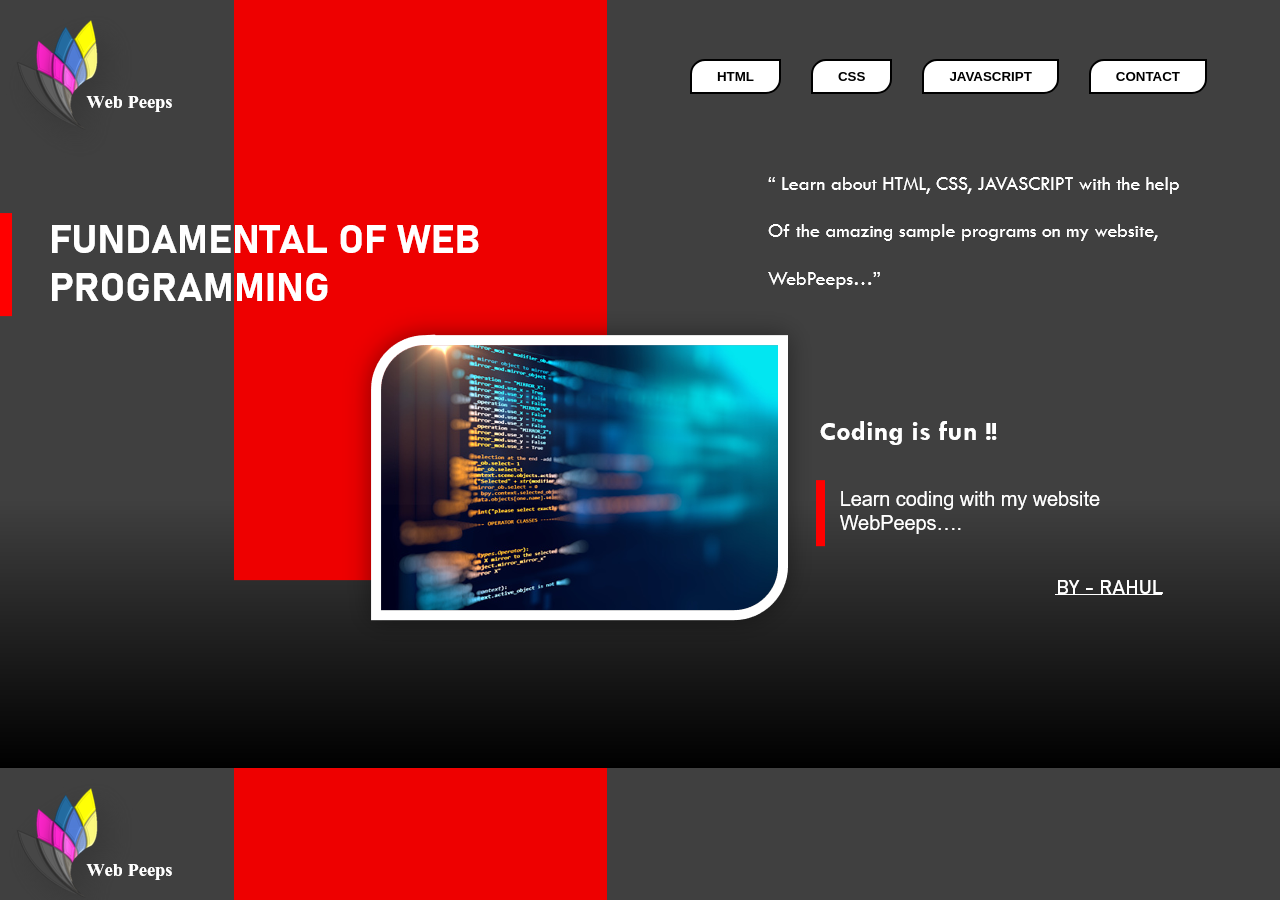
<file: index.html>
<!DOCTYPE html>
<html lang="en" style="height:500px;">

<head>
    <meta charset="UTF-8">
    <meta http-equiv="X-UA-Compatible" content="IE=edge">
    <meta name="viewport" content="width=device-width, initial-scale=1.0">
    <title>FWP Project website</title>
    <link rel="stylesheet" type="text/css" href="fonts.css">

</head>
<style>
    *{
        padding: 8px 25px;
        border-top-left-radius: 15px;
        border-bottom-right-radius: 15px;        
    }
    
    button{
        float: right;
        margin: 15px;
        background: white;
        color: black;
        font-weight: bolder;
        border: 2px solid black;
        margin-top: 3%;
        font-family: 'Segoe UI', Tahoma, Geneva, Verdana, sans-serif;
        cursor: pointer;
    }

    a:hover{
        color: rgb(196, 59, 81);
    }

</style>

<body background="Images/0.png">

    <a href="file:///D:/FWP%20project/Contact.html"><button type="button">CONTACT</button></a>
    <a href="file:///D:/FWP%20project/javascript%20str.html"><button type="button">JAVASCRIPT</button></a>
    <a href="file:///D:/FWP%20project/css%20str.html"><button type="button">CSS</button></a>
    <a href="file:///D:/FWP%20project/html%20str.html"><button type="button">HTML</button></a>

</body>
</html>
</file>
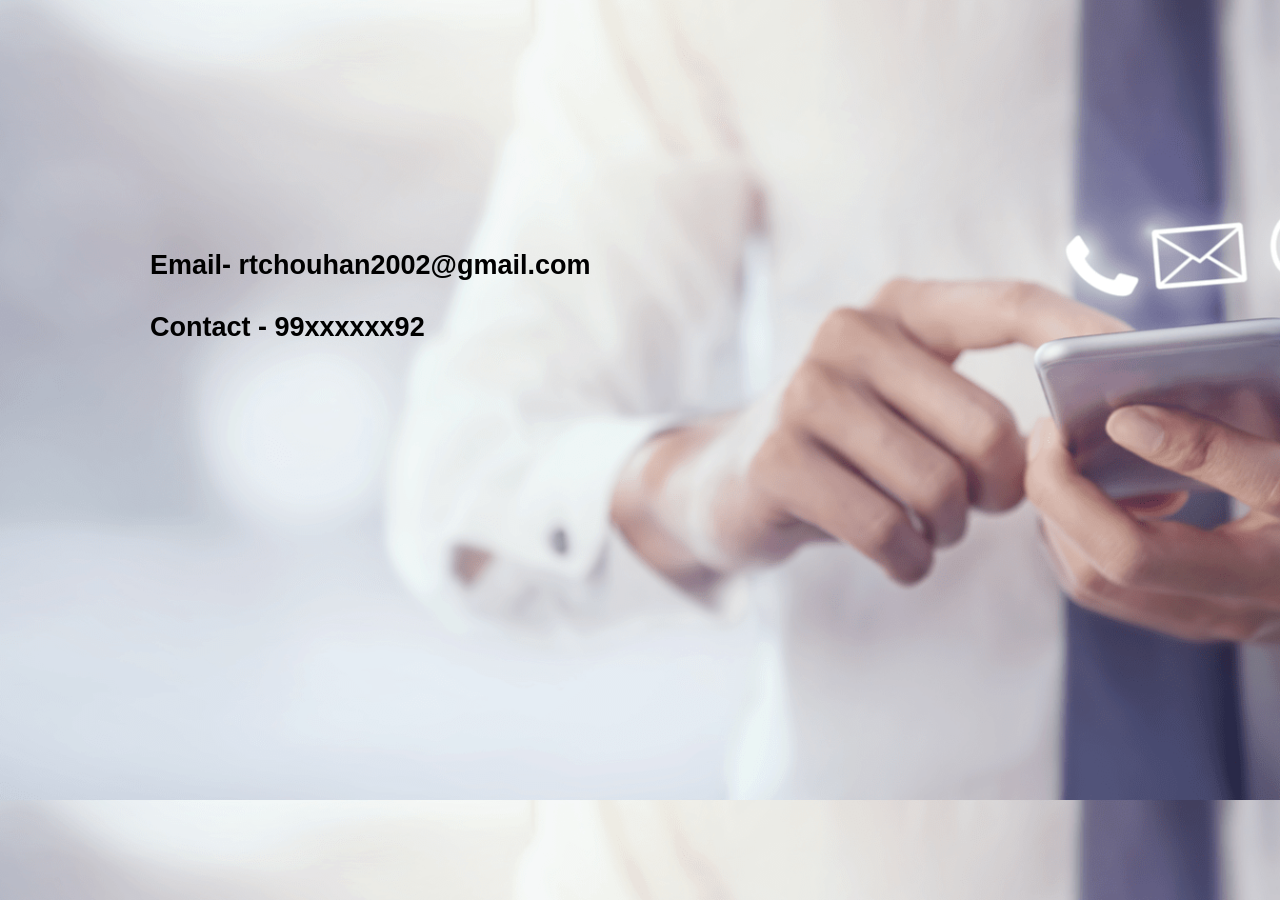
<file: contact.html>
<html>
<head>
    <title>Contact</title>
    <style>
        body{
            color: black;
            margin: 250px 150px;
            font-size: large;
            font-family: Arial, Helvetica, sans-serif;
        }
    </style>
</head>
<body background="Images/cnt.png">
    <h2> Email- rtchouhan2002@gmail.com<br><br>
         Contact - 99xxxxxx92
    </h2>
</body>
</html>
</file>
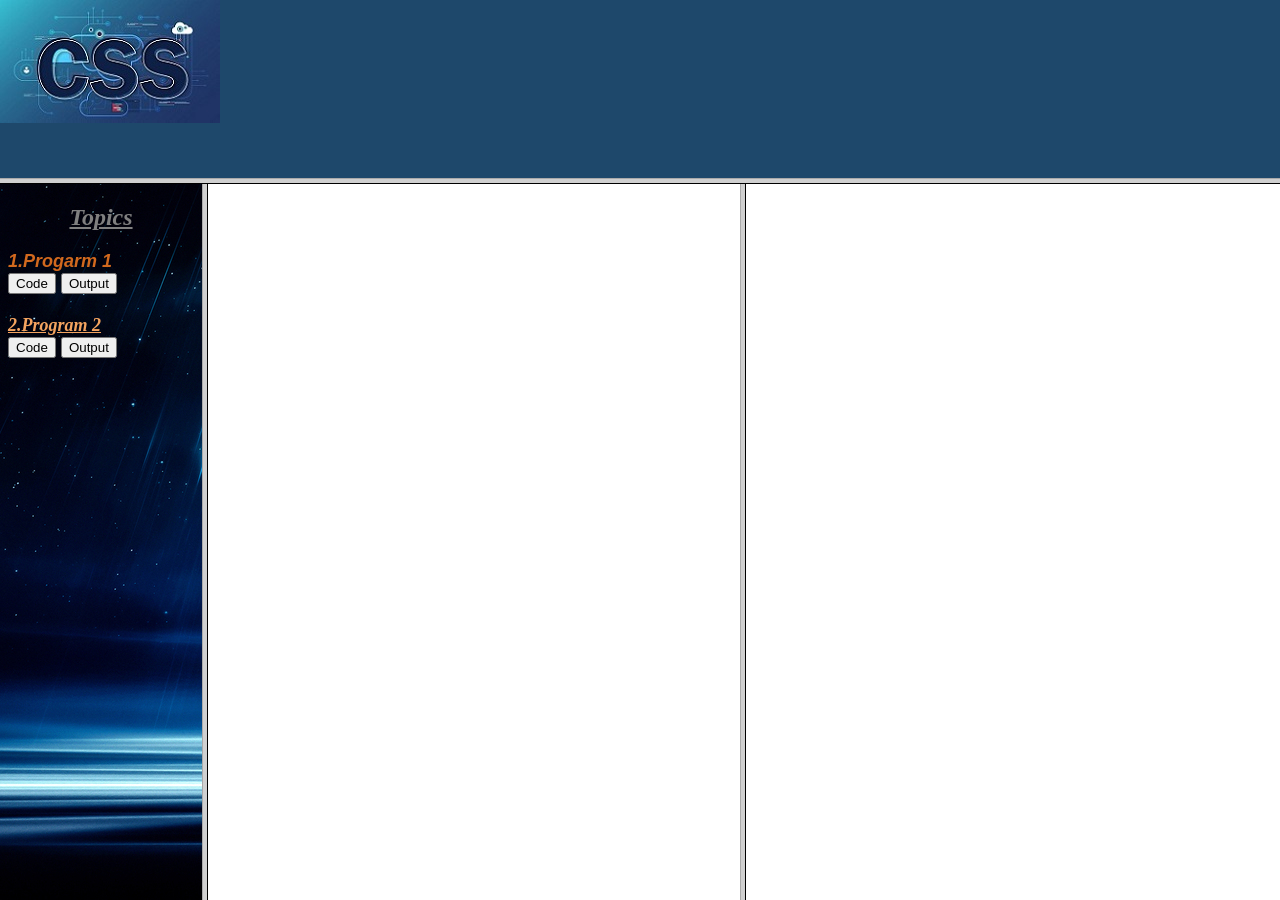
<file: css str.html>
<html>
<head>
<title>css str</title>
</head>

<link rel="stylesheet" type="text/css" href="fonts.css">

<frameset rows="20%,*">
<frame src="Images/css.jpg" class="my">

<frameset cols="16%,42%,*" noresize="noresize">
<frame src="css.html" noresize="noresize">
<frame name="first">

<frame name="second">
</frameset>

</html>
</file>
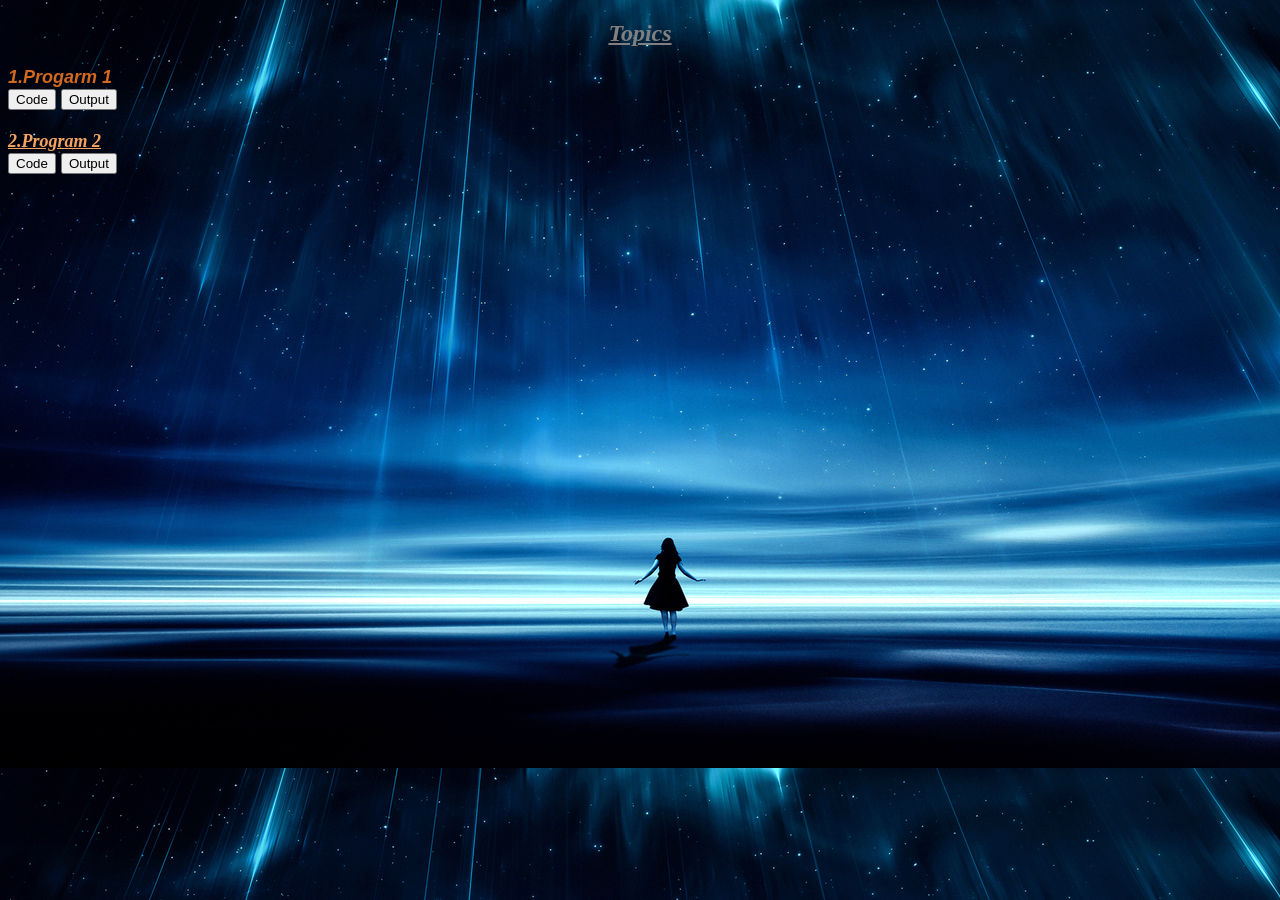
<file: css.html>
<!DOCTYPE html>
<html lang="en">
<head>
    <meta charset="UTF-8">
    <meta http-equiv="X-UA-Compatible" content="IE=edge">
    <meta name="viewport" content="width=device-width, initial-scale=1.0">
    <title>CSS programs</title>
</head>

<link rel="stylesheet" type="text/css" href="fonts.css">

<body text="grey" background="Images/6.jpg">
    <u><i><center><h2>Topics</h2></center></u></i>
    
    <h3>
    1.Progarm 1<a href="programs/cp1.txt" target="first"><br><input type="button" value="Code"></a>
    <a href="programs/CP-1.html" target="second"><input type="button" value="Output"><br><br>
    
    2.Program 2<a href="programs/cp2.txt" target="first"><br><input type="button" value="Code"></a>
    <a href="programs/CP-2.html" target="second"><input type="button" value="Output"></a><br><br>
    
    </h3>
    
</body>

</html>
</file>
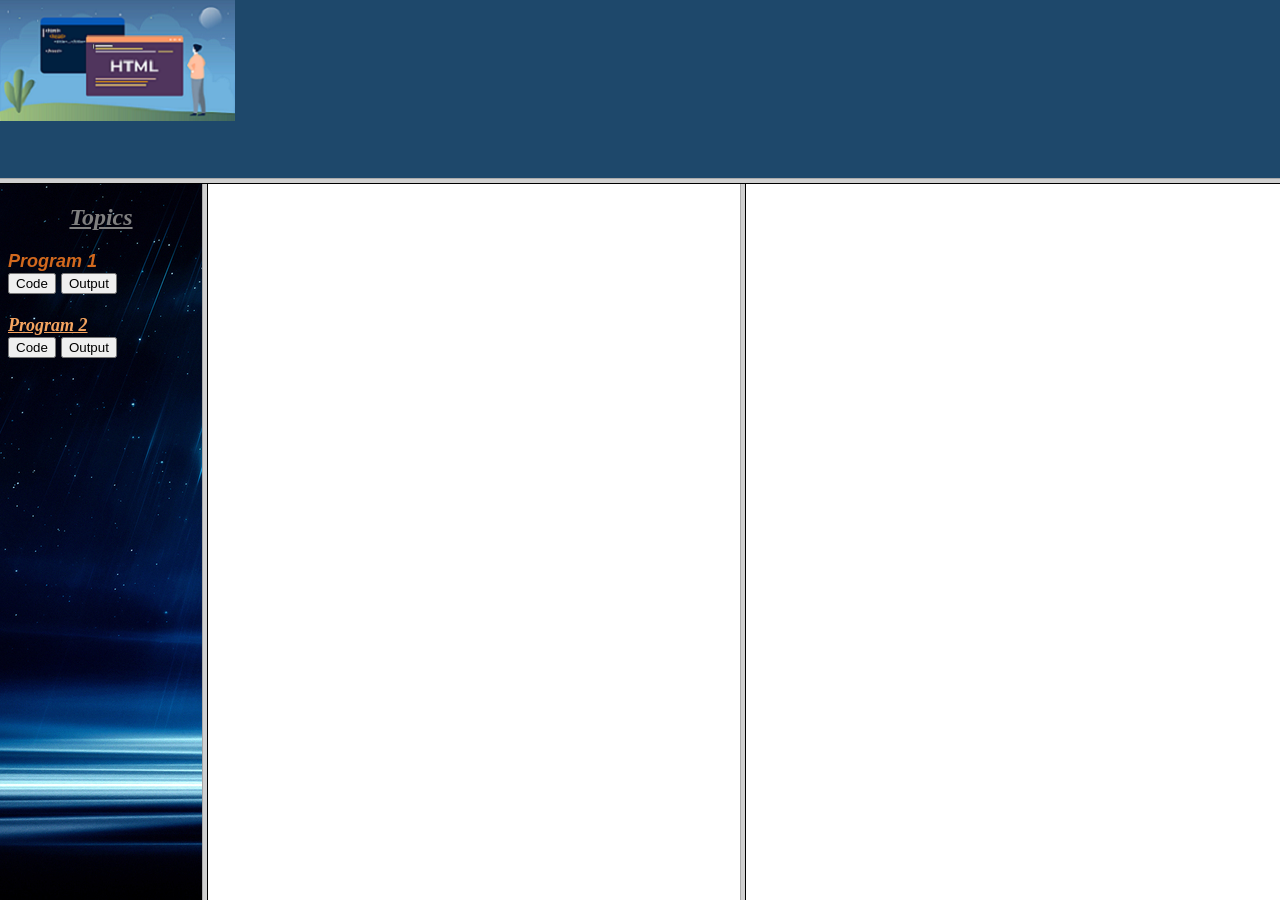
<file: html str.html>
<html>
<head>
<title>HTML programs</title>
</head>

<link rel="stylesheet" type="text/css" href="fonts.css">


<frameset rows="20%,*">
<frame src="Images/html.png" class="my">

<frameset cols="16%,42%,*" noresize="noresize">
<frame src="html.html" noresize="noresize">
<frame name="first">

<frame name="second">
</frameset>

</html>
</file>
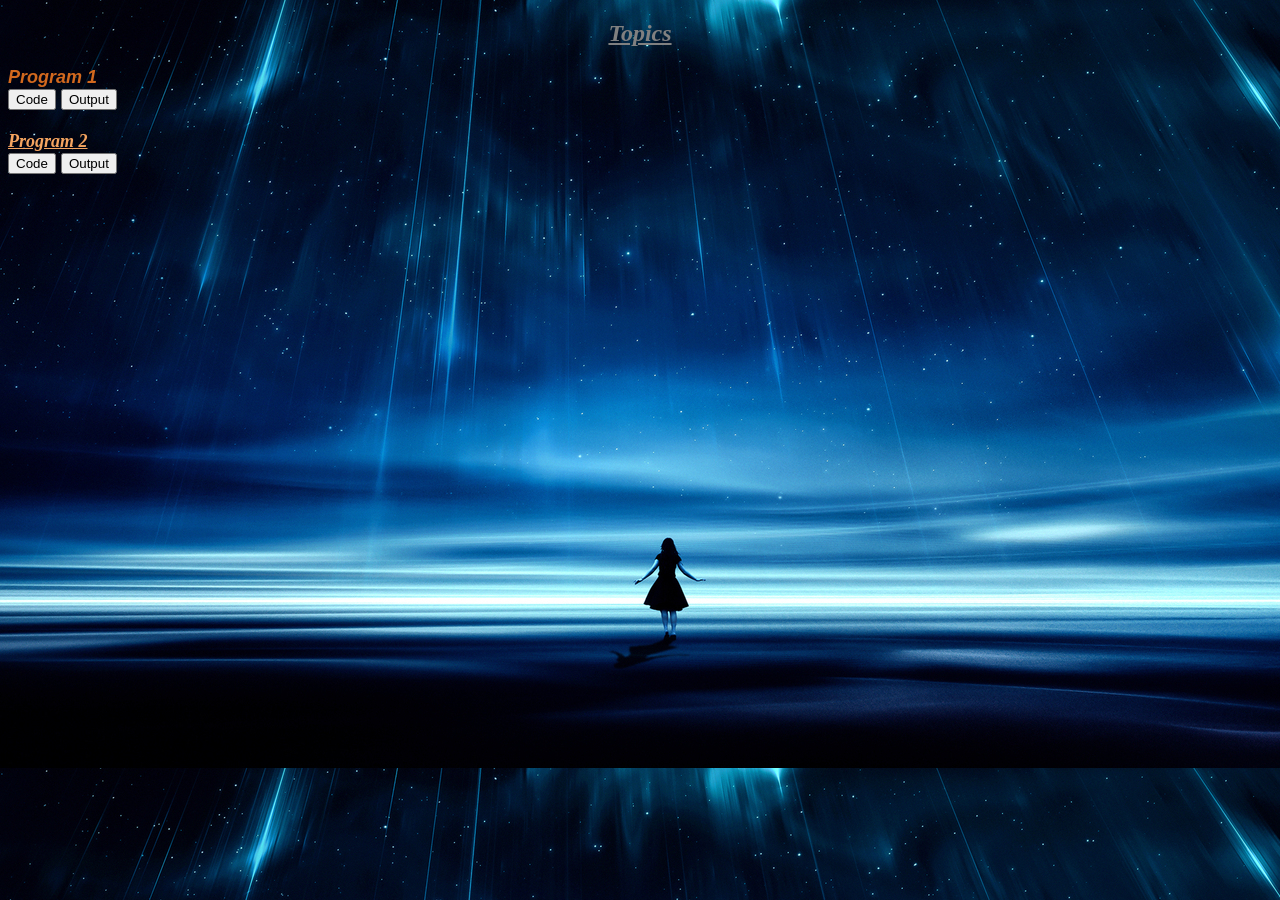
<file: html.html>
<!DOCTYPE html>
<html lang="en">
<head>
    <meta charset="UTF-8">
    <meta http-equiv="X-UA-Compatible" content="IE=edge">
    <meta name="viewport" content="width=device-width, initial-scale=1.0">
    <title>HTML programs</title>
</head>

<link rel="stylesheet" type="text/css" href="fonts.css">

<body text="grey" background="Images/6.jpg">
    <u><i><center><h2>Topics</h2></center></u></i>
    
    <h3>
    Program 1<a href="programs/hp1.txt" target="first"><br><input type="button" value="Code"></a>
    <a href="programs/HP-1.html" target="second"><input type="button" value="Output"><br><br>
    
    Program 2<a href="programs/hp2.txt" target="first"><br><input type="button" value="Code"></a>
    <a href="programs/HP-2.html" target="second"><input type="button" value="Output"></a><br><br>
    
    </h3>
    
</body>

</html>
</file>
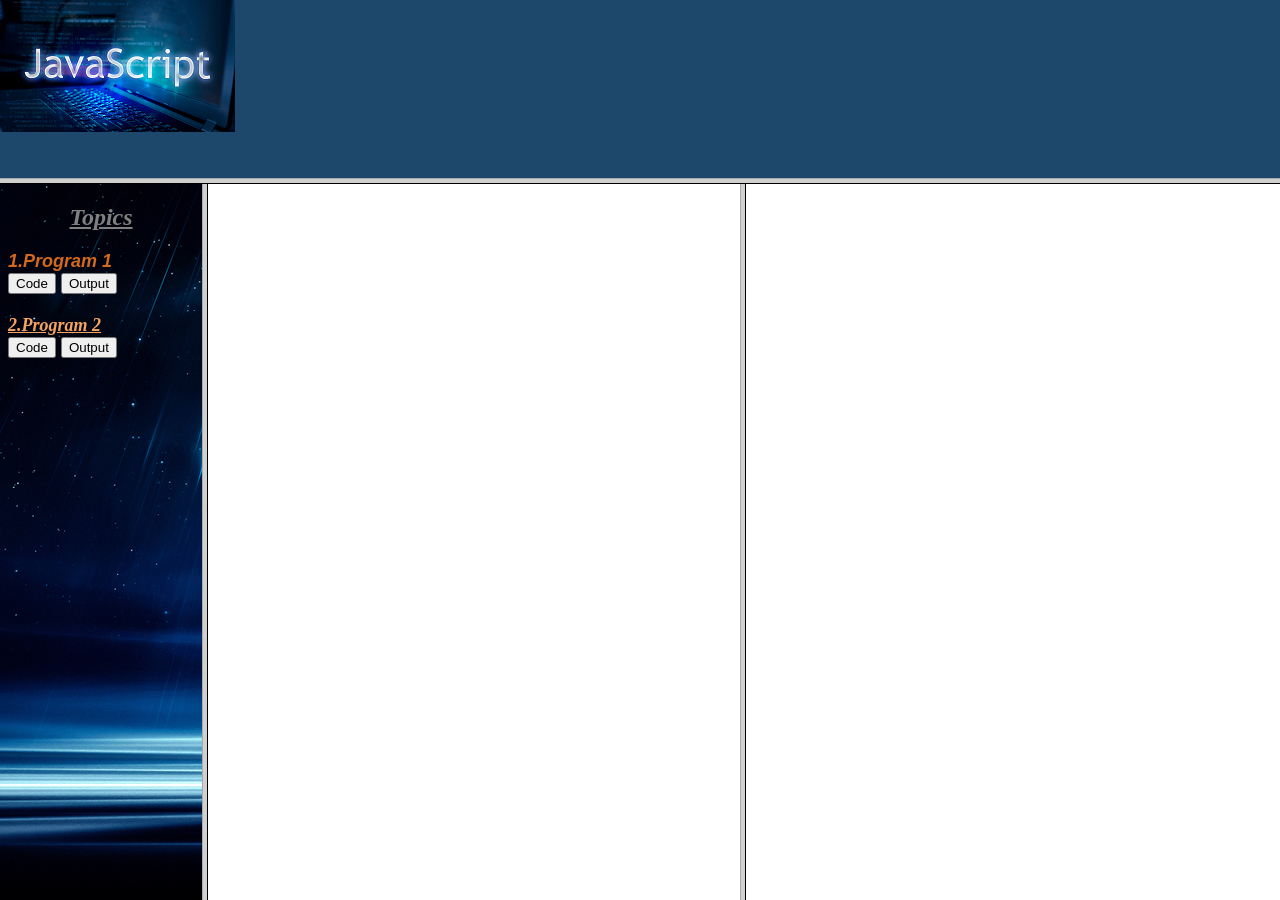
<file: javascript str.html>
<html>
<head>
<title>JAVASCRIPT programs</title>
</head>

<link rel="stylesheet" type="text/css" href="fonts.css">


<frameset rows="20%,*">
<frame src="Images/js.png" class="my">

<frameset cols="16%,42%,*" noresize="noresize">
<frame src="javascript.html" noresize="noresize">
<frame name="first">

<frame name="second">
</frameset>

</html>
</file>
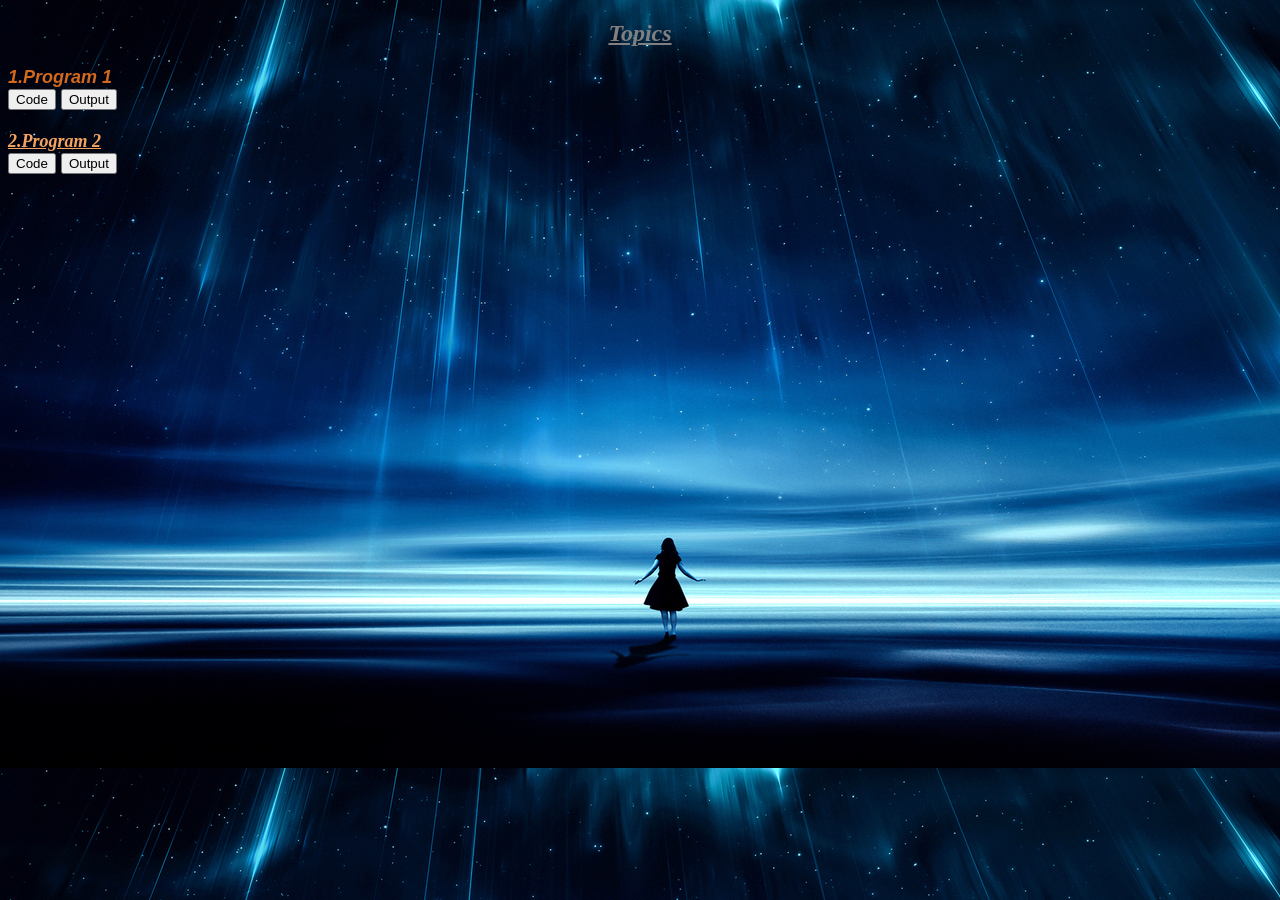
<file: javascript.html>
<!DOCTYPE html>
<html lang="en">
<head>
    <meta charset="UTF-8">
    <meta http-equiv="X-UA-Compatible" content="IE=edge">
    <meta name="viewport" content="width=device-width, initial-scale=1.0">
    <title>JAVASCRIPT programs</title>
</head>

<link rel="stylesheet" type="text/css" href="fonts.css">

<body text="grey" background="Images/6.jpg">
    <u><i><center><h2>Topics</h2></center></u></i>
    
    <h3>
    1.Program 1<a href="" target="first"><br><input type="button" value="Code"></a>
    <a href="" target="second"><input type="button" value="Output"><br><br>
    
    2.Program 2<a href="" target="first"><br><input type="button" value="Code"></a>
    <a href="" target="second"><input type="button" value="Output"></a><br><br>
    </h3>
    
</body>

</html>
</file>
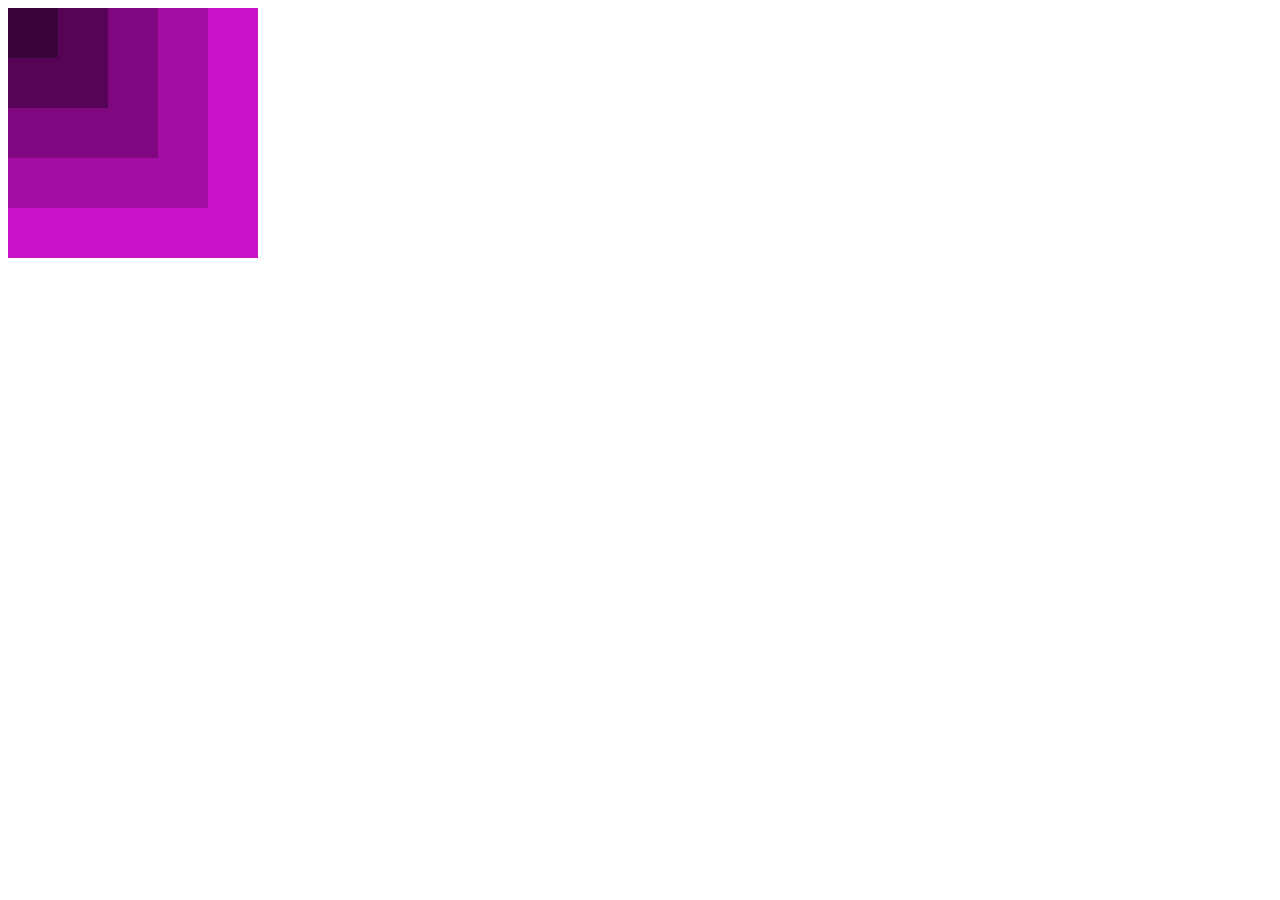
<file: programs/CP-1.html>
<html>
<head>
    <title>Program 1</title>
    <body>

        <div style="background-color: rgb(201, 19, 201); width: 250px; height: 250px;">
        <div style="background-color: rgba(134, 8, 134, 0.534); width: 200px; height: 200px;">
        <div style="background-color: rgba(100, 4, 100, 0.582); width: 150px; height: 150px;">
        <div style="background-color: rgba(80, 5, 80, 0.856); width: 100px; height: 100px;">
        <div style="background-color: rgb(58, 5, 58); width: 50px; height: 50px;">
        </div></div></div></div></div>
        
    </body>
</head>
</html>
</file>
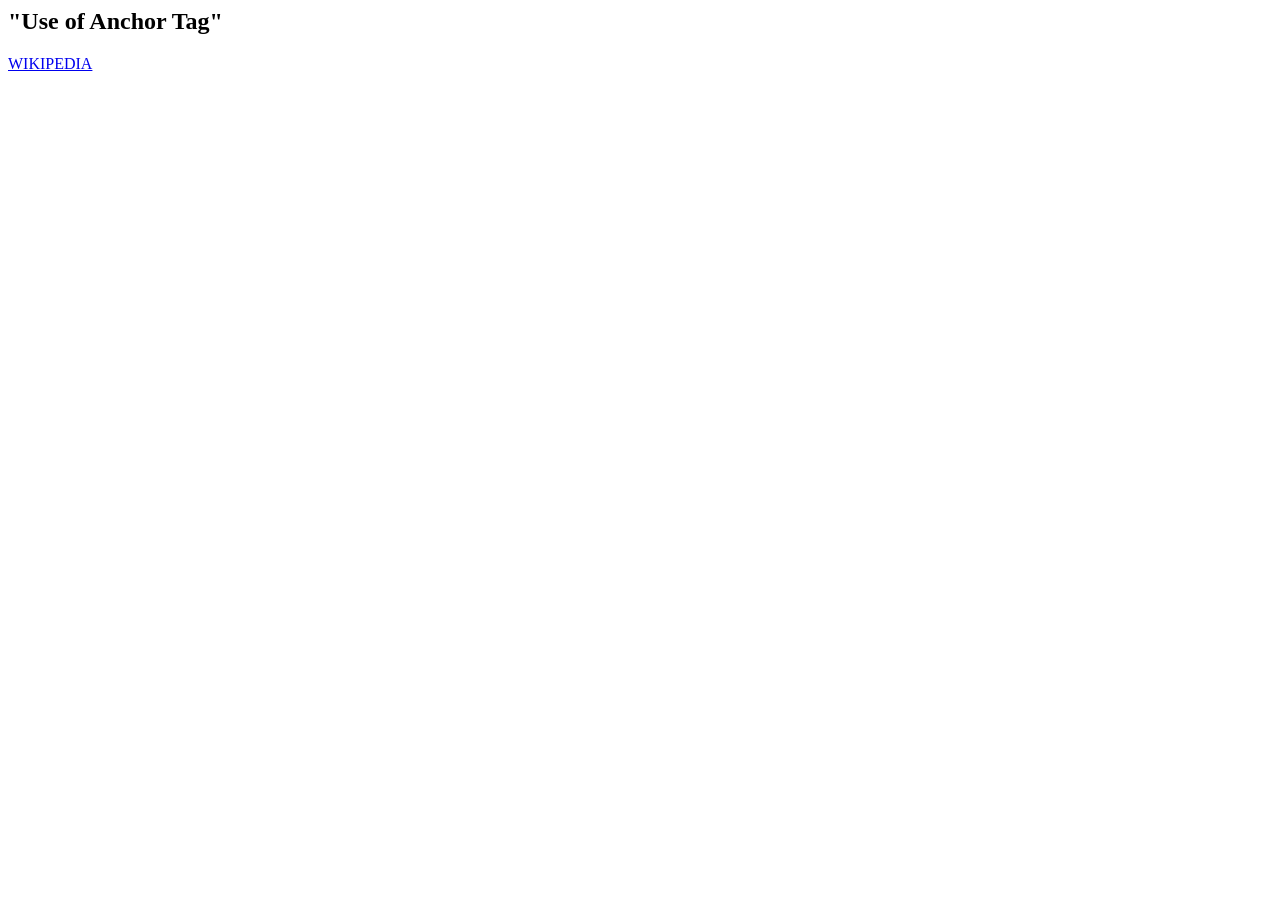
<file: programs/HP-2.html>
<html>
    <head>
        <title>Program 2</title>
        <body>
            <h2>"Use of Anchor Tag"</h2>
            <a href="https://en.wikipedia.org/wiki/Main_Page">WIKIPEDIA</a>
        </body>
    </head>
</html>
</file>
<file: fonts.css>
.my{
    background-color: rgb(30, 72, 107);
    object-fit: fill;
    border-color: black;
}

h3{
    color: chocolate;
    text-decoration: dashed;
    font-style: italic; 
    font-size: large; 
    font-family: 'Segoe UI', Tahoma, Geneva, Verdana, sans-serif; 
}

a{
    color: sandybrown; 
    font-style: italic; 
    font-family: Cambria, Cochin, Georgia, Times, 'Times New Roman', serif;
}
</file>
